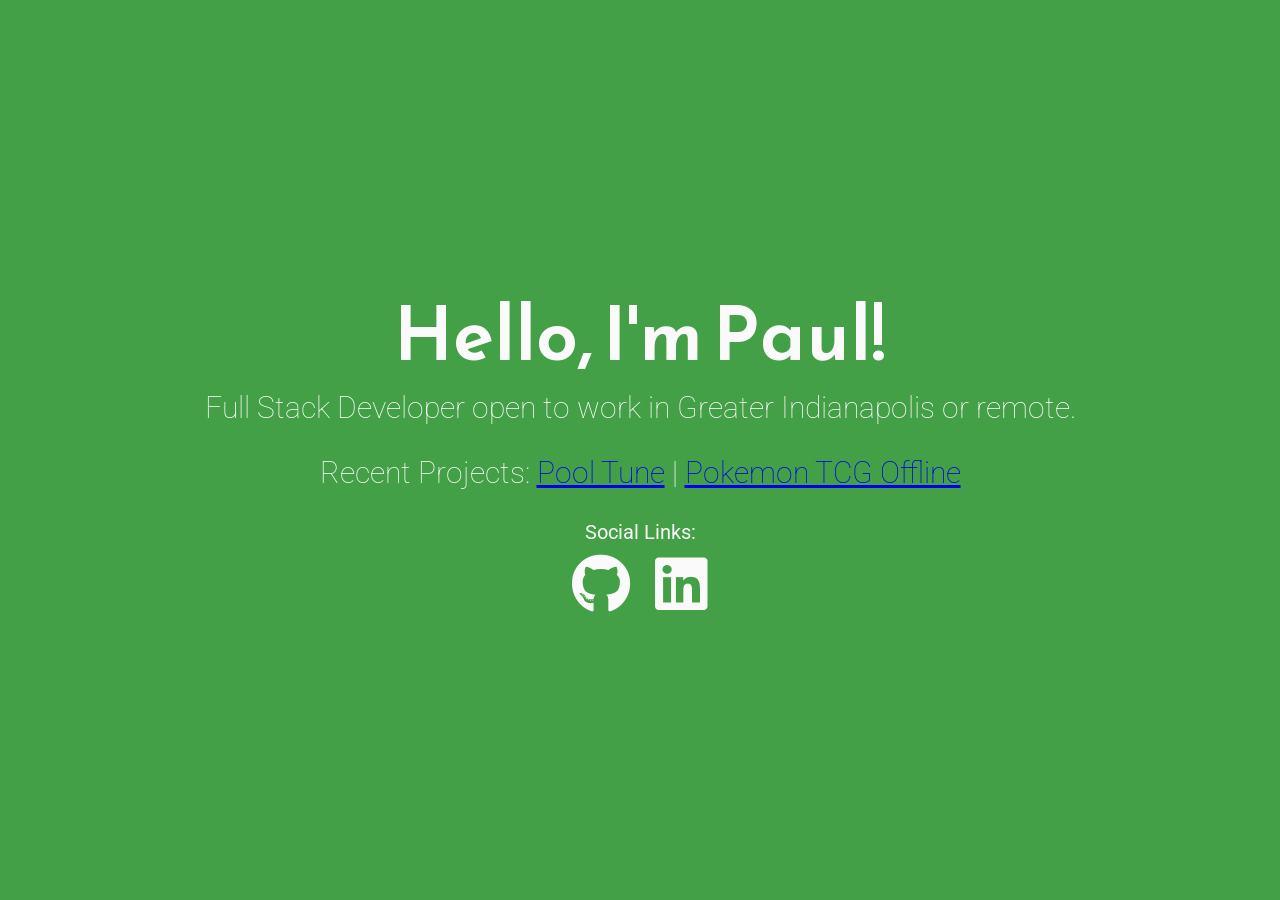
<file: index.html>
<!DOCTYPE html>
<html>
<head>
	<meta charset="utf-8">
	<meta http-equiv="X-UA-Compatible" content="IE=edge">
	<meta name="viewport" content="width=device-width, initial-scale=1.0">

	<title>Github Projects: Paul White</title>

	<link rel="icon" href="p-solid.svg" type="image/svg" />

	<link href="https://fonts.googleapis.com/css?family=Reem+Kufi|Roboto:300" rel="stylesheet">
	<link href="https://use.fontawesome.com/releases/v5.13.1/css/all.css" rel="stylesheet">
	<link rel="stylesheet" href="css/reset.css">
	<link rel="stylesheet" href="css/styles.css">
	<!--<link rel="stylesheet" href="css/themes/indigo-white.css">-->
	<link rel="stylesheet" href="css/themes/green-white.css">
	<!-- <link rel="stylesheet" href="css/themes/red-white.css"> -->
	<!-- <link rel="stylesheet" href="css/themes/grey-white.css"> -->
	<!-- <link rel="stylesheet" href="css/themes/white-indigo.css"> -->
	<!-- <link rel="stylesheet" href="css/themes/white-blue.css"> -->
	<!-- <link rel="stylesheet" href="css/themes/white-grey.css"> -->
	<!-- <link rel="stylesheet" href="css/themes/white-red.css"> -->
	<!-- <link rel="stylesheet" href="css/themes/yellow-black.css"> -->
</head>
<body>
	<main>
		<div class="intro">Hello, I'm Paul!</div>
		<div class="tagline">Full Stack Developer open to work in Greater Indianapolis or remote.</div>
		<div class="tagline">Recent Projects: <a href="https://github.com/paulwhte/Pool-Tune">Pool Tune</a> | <a href="https://github.com/paulwhte/Pokemon_TCG_Offline">Pokemon TCG Offline</a></div>
		<div class="icons-social">
			<div>Social Links: </div>
			<a target="_blank" href="https://github.com/paulwhte"><i class="fab fa-github"></i></a>
			<a target="_blank" href="www.linkedin.com/in/paulwhte"><i class="fab fa-linkedin"></i></a>
    	</div>
	</main>
</body>
</html>
</file>
<file: css/styles.css>
/* Typography */

html {
	font-family: 'Roboto', sans-serif;
}

@media (min-width: 576px) {
	html {
		font-size: 14px;
	}
}

@media (min-width: 768px) {
	html {
		font-size: 16px;
	}
}

@media (min-width: 992px) {
	html {
		font-size: 18px;
	}
}

@media (min-width: 1200px) {
	html {
		font-size: 20px;
	}
}

.icons-social i {
	font-size: 3em;
}

/* Custom Styles */

main {
	display: flex;
	flex-direction: column;
	min-height: 100vh;
	justify-content: center;
	padding: 0 30px;
	text-align: center;
}

main > .intro {
	font-family: 'Reem Kufi', sans-serif;
	font-size: 3.75em;
	font-weight: 600;
}

main > .tagline {
	font-size: 1.5rem;
	margin: 0 0 1.5rem 0;
	font-weight: 100;
}

.icons-social i {
	padding: 10px;
}

.devto {
	margin-bottom: -0.20rem;
}

.devto svg {
	margin-bottom: -0.20rem;
	margin-left: 0.675rem;;
	width: 2.65rem;
	height: 2.65rem;
}
</file>
<file: css/themes/indigo-white.css>
/* Theme */

main {
	background: #303F9F;
	color: #FAFAFA;
}

.icons-social a {
	color: #FAFAFA;
}

.icons-social a svg path{
	fill: #FAFAFA;
}
</file>
<file: css/themes/green-white.css>
/* Theme */

main {
	background: #43A047;
	color: #FAFAFA;
}

.icons-social a {
	color: #FAFAFA;
}

.icons-social a svg path{
	fill: #FAFAFA;
}
</file>
<file: css/themes/red-white.css>
/* Theme */

main {
	background: #AF3D4E;
	color: #FAFAFA;
}

.icons-social a {
	color: #FAFAFA;
}

.icons-social a svg path{
	fill: #FAFAFA;
}
</file>
<file: css/themes/grey-white.css>
/* Theme */

main {
	background: #485564;
	color: #FAFAFA;
}

.icons-social a {
	color: #FAFAFA;
}

.icons-social a svg path{
	fill: #FAFAFA;
}
</file>
<file: css/themes/white-indigo.css>
/* Theme */

main {
	background: #E8EAF6;
	color: #303F9F;
}

.icons-social a {
	color: #303F9F;
}

.icons-social a svg path{
	fill: #303F9F;
}
</file>
<file: css/themes/white-blue.css>
/* Theme */

main {
	background: #FAFAFA;
	color: #0277BD;
}

.icons-social a {
	color: #0277BD;
}

.icons-social a svg path{
	fill: #0277BD;
}
</file>
<file: css/themes/white-grey.css>
/* Theme */

main {
	background: #EDEDED;
	color: #4B5658;
}

.icons-social a {
	color: #4B5658;
}

.icons-social a svg path{
	fill: #4B5658;
}
</file>
<file: css/themes/white-red.css>
/* Theme */

main {
	background: #EDEDED;
	color: #AF3D4E;
}

.icons-social a {
	color: #AF3D4E;
}

.icons-social a svg path{
	fill: #AF3D4E;
}
</file>
<file: css/themes/yellow-black.css>
/* Theme */

main {
	background: #FFEB3B;
	color: #1E1E1E;
}

.icons-social a {
	color: #1E1E1E;
}

.icons-social a svg path{
	fill: #1E1E1E;
}
</file>
